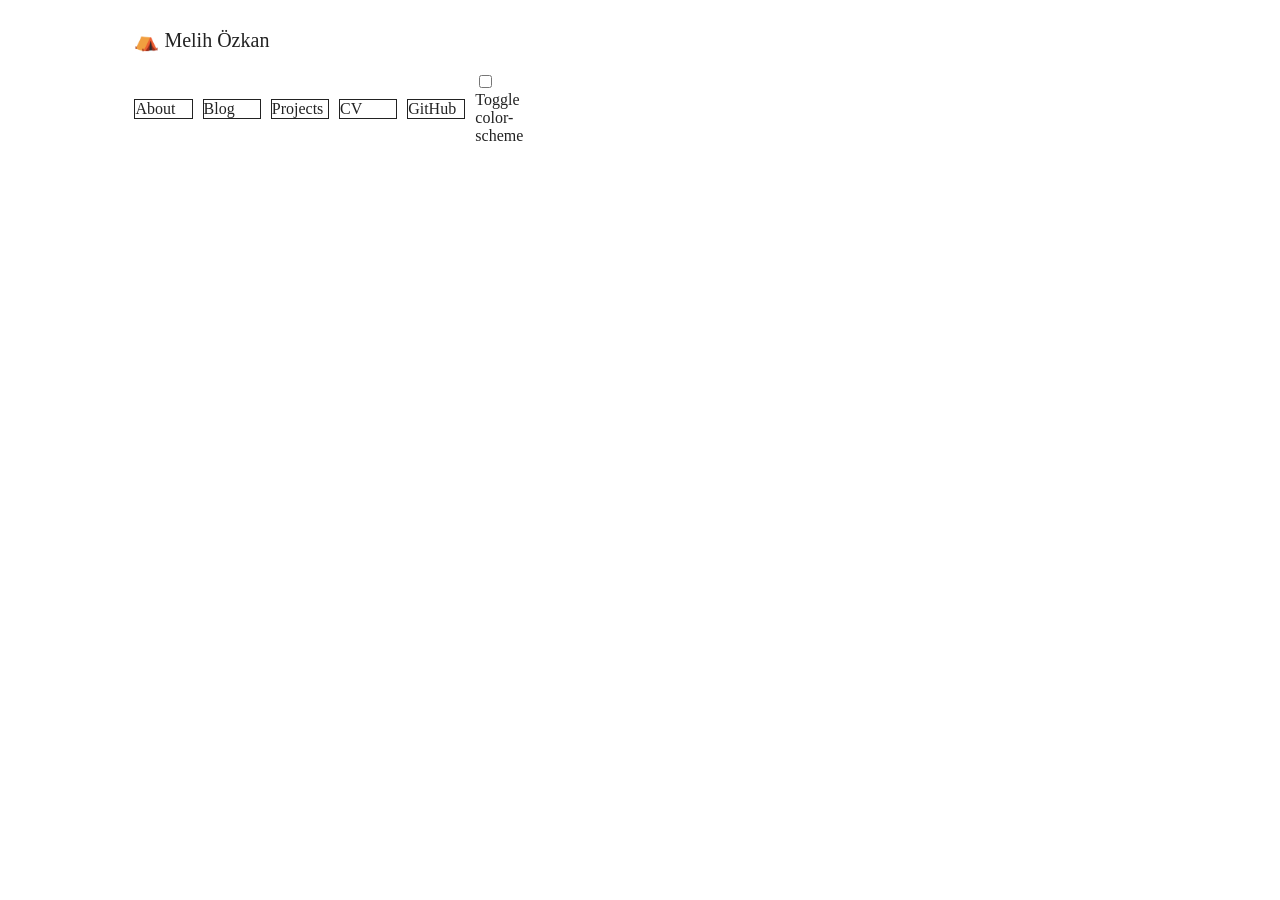
<file: index.html>
<html>
<head>
    <link rel="stylesheet" type="text/css" href="style.css">
</head>
<body>

<div class="content">

    <div class="topbar">
        <p id="my-name">⛺ Melih Özkan</p>

        <div class="navi">
            <p>About</p>
            <p>Blog</p>
            <p>Projects</p>
            <p>CV</p>
            <p>GitHub</p>

            <label>
                <input type="checkbox" name="toggle-color-scheme">
                <span>Toggle color-scheme</span>
            </label>
        </div>

    </div>
</div>

<script>
    const toggle = document.querySelector('[name="toggle-color-scheme"]');
    const root = document.documentElement;
    const media = window.matchMedia('(prefers-color-scheme: dark)');

    const applyTheme = () => {
        root.dataset.theme = toggle.checked ? 'dark' : 'light';
    };

    toggle.checked = media.matches;
    applyTheme();
    toggle.addEventListener('change', applyTheme);
</script>

</body>
</html>
</file>
<file: style.css>
.content {
    display: flex;
    margin: auto;
    width: 80%;
}

.topbar 
{
    background: var(--color-bg);
    color: var(--color-text);
    width: 400px;

    #my-name {
        font-size: 20px;
    }

    .navi {
          display: flex;
          gap: 10px;
          text-align: left;

          p {
              width: 150px;
              border: 1px solid var(--color-text);
              margin: auto;
              background-color: var(--color-bg);
          }
    }
}


:root {
    color-scheme: light dark;
    --color-bg: #FFF;
    --color-text: #222;
}

@media (prefers-color-scheme: dark) {
    :root {
        --color-bg: #333;
        --color-text: #EEE;
    }
}

:root[data-theme="light"] {
    color-scheme: light;
    --color-bg: #FFF;
    --color-text: #222;
}

:root[data-theme="dark"] {
    color-scheme: dark;
    --color-bg: #333;
    --color-text: #EEE;
}
</file>
